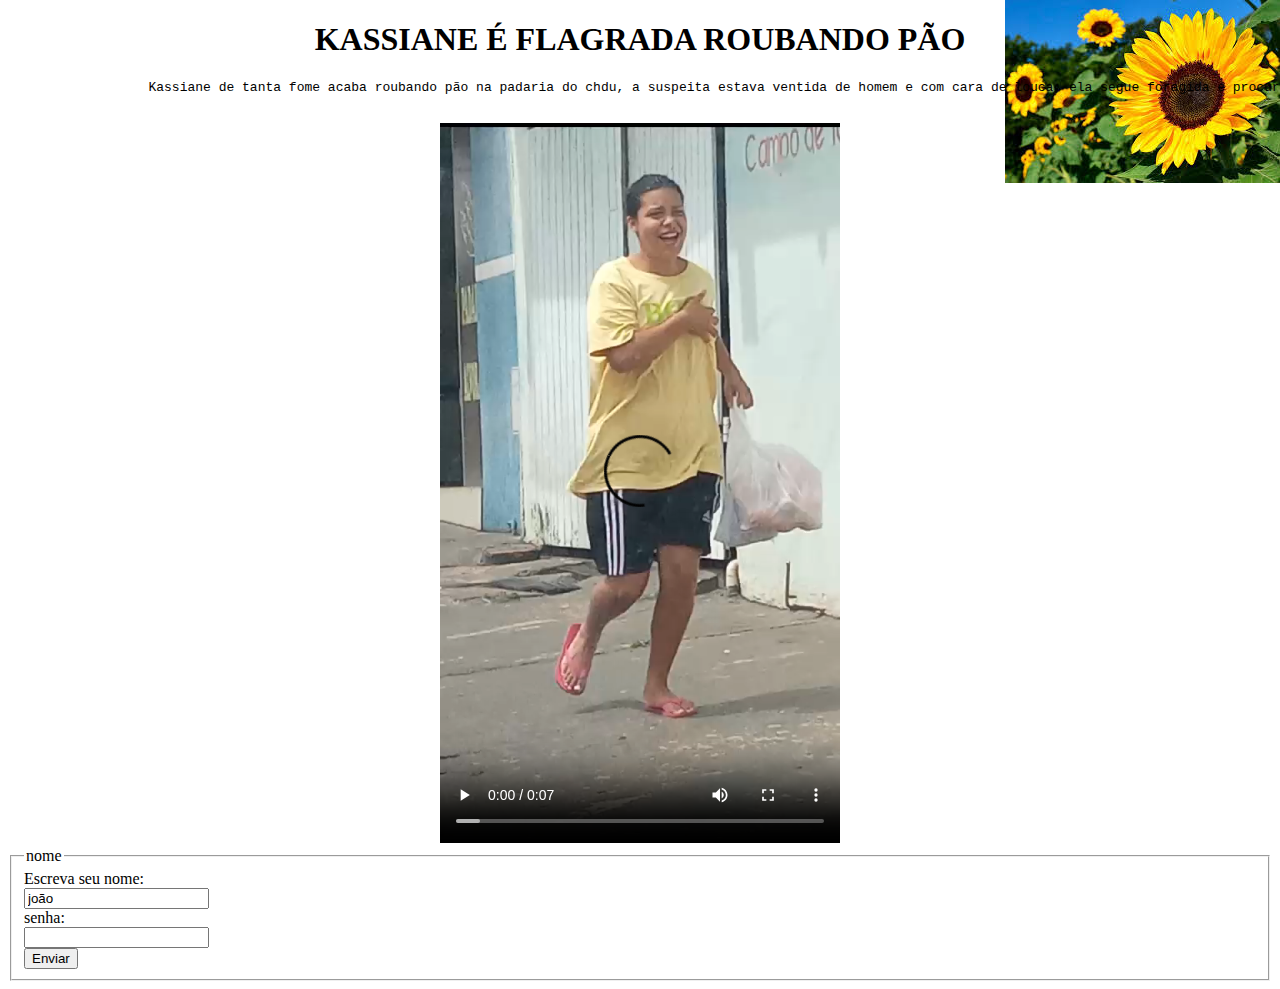
<file: index.html>
<!DOCTYPE html>
<html lang="pt-BR">
    <head>
        <title>A vez em que Kassiane rounou pão.</title>
        <meta charset="utf-8">
        <meta name="viewport" content="width=device-width,initial-scale=1.0">
        <meta name="author" content="marlon">
        <meta name="description" content="kassiane foi flagrada roubando pão">
        <meta name="keywords" content="pão,kassiane,roubo">
        <base href="" target="_blank">
        <link rel="favicon" type="image\x-icon" href="imagens/favicon.jpg">
        <link rel="stylesheet" href="estilo/stilo.css">
    </head>
    <body>
        <header> <h1>KASSIANE É FLAGRADA ROUBANDO PÃO</h1></header>
        <article>
            <pre>
                  Kassiane de tanta fome acaba roubando pão na padaria do chdu, a suspeita estava ventida de homem e com cara de louca; ela segue foragida e procurada pela policia.
            </pre>
            <video width="400" heigth="450" controls>
                <source src="videos/kassiane.mp4" type="video/mp4">
                Seu navegador é um lixo.
            </video>
        </article>
        <article>
        </article>
        <form>
            <fieldset>
            <legend>nome</legend>
            <label for="name">Escreva seu nome:</label><br>
            <input type="text" id="name" name="username" value="joão"><br>
            <label for="pws">senha:</label><br>
            <input type="password" id="pws" name="senha"><br>
            <input type="submit" value="Enviar">
        </fieldset>
        </form>
    </body>
</html>
</file>
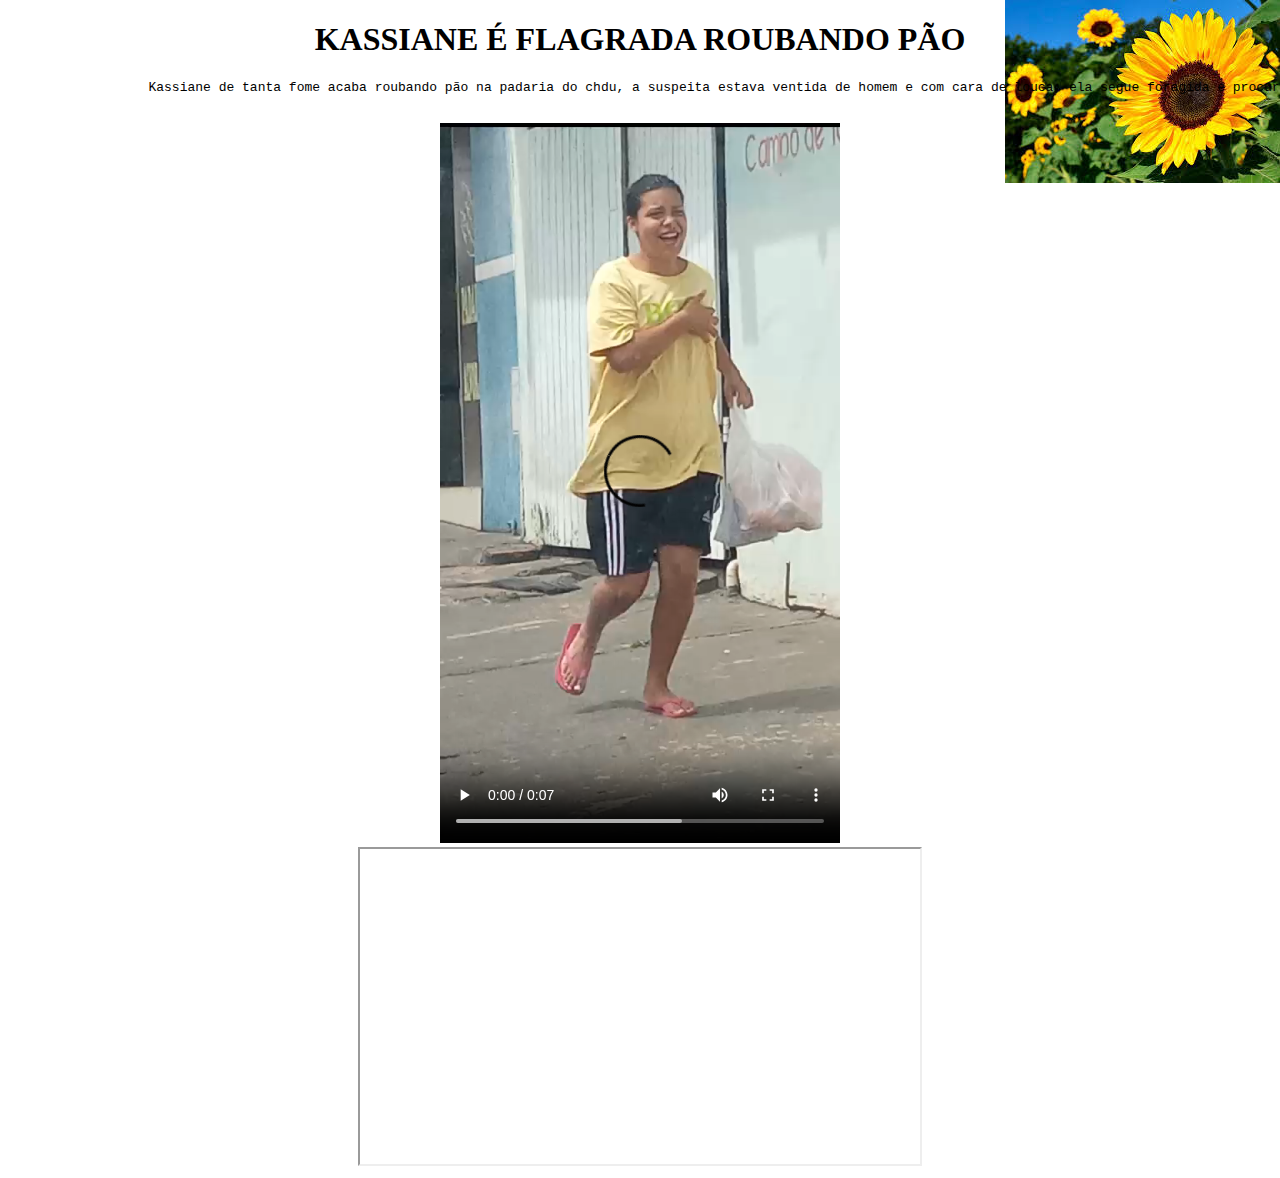
<file: segundo.html>
<!DOCTYPE html>
<html lang="pt-BR">
    <head>
        <title>A vez em que Kassiane roubou </title>
        <meta charset="utf-8">
        <meta name="viewport" content="width=device-width,initial-scale=1.0">
        <meta name="author" content="marlon">
        <meta name="description" content="kassiane foi flagrada roubando pão">
        <meta name="keywords" content="pão,kassiane,roubo">
        <base href="" target="_blank">
        <link rel="favicon" type="image\x-icon" href="imagens/favicon.jpg">
        <link rel="stylesheet" href="estilo/stilo.css">
    </head>
    <body>
        <header> <h1>KASSIANE É FLAGRADA ROUBANDO PÃO</h1></header>
        <article>
            <pre>
                  Kassiane de tanta fome acaba roubando pão na padaria do chdu, a suspeita estava ventida de homem e com cara de louca; ela segue foragida e procurada pela policia.
            </pre>
            <video width="400" heigth="450" controls>
                <source src="videos/kassiane.mp4" type="video/mp4">
                Seu navegador é um lixo.
            </video>
        </article>
        <article>
            <iframe width="560" height="315" src="https:deos.com/video.otuvdef301e/namorada_do_meu_amigo_me_impressionar_com_a_sentada_que_ela_tem..._completo_no_sheer_""></iframe>
        </article>
    </body>
</html>
</file>
<file: estilo/stilo.css>
h1 {text-align: center;}
article{text-align: center;}
body{background: url(/imagens/girassol.jpg) no-repeat fixed right top;}
</file>
